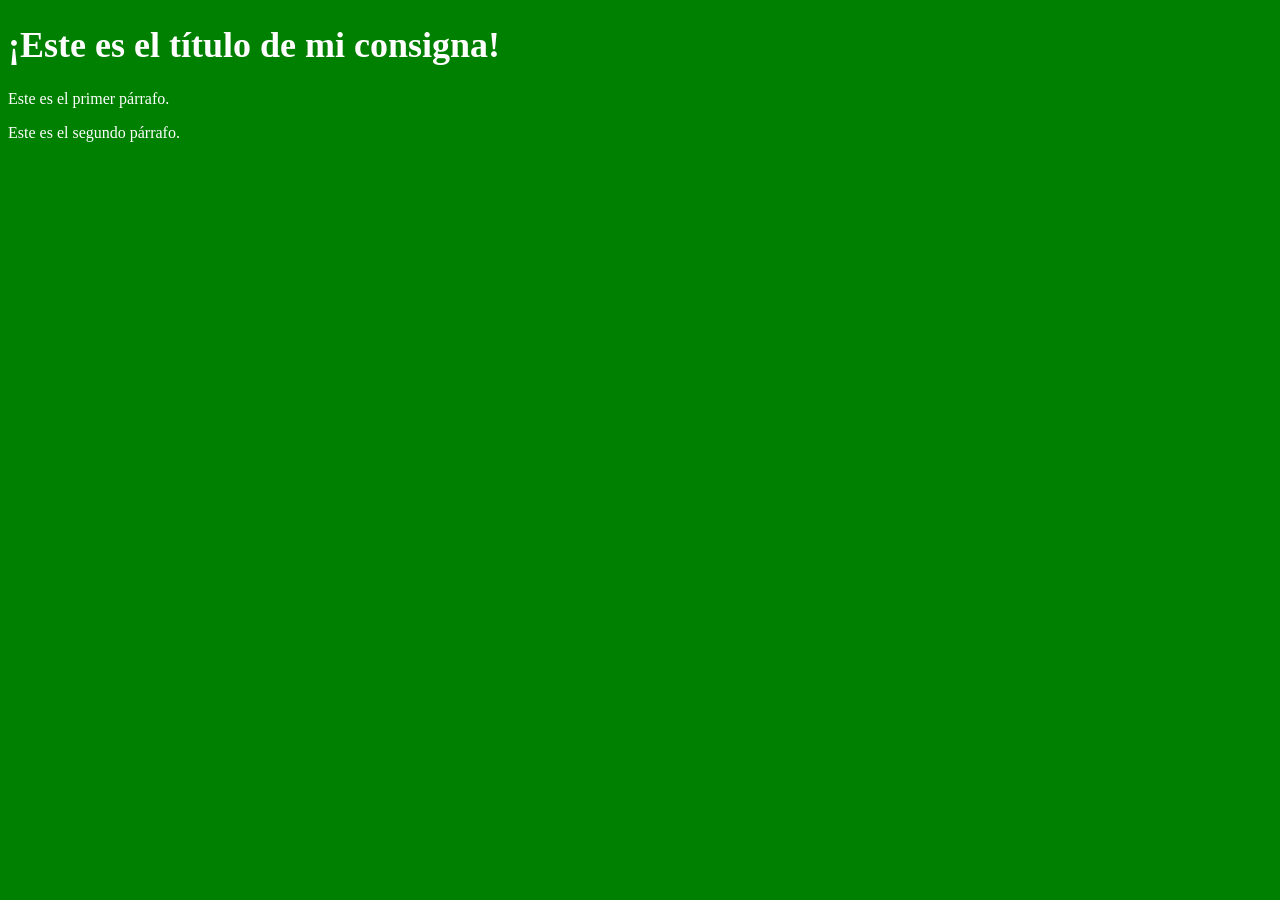
<file: ejercicio_1.html>
<!DOCTYPE html>
<html lang="es">
<head>
    <meta charset="UTF-8">
    <title>Mi consigna</title>
    <link rel="stylesheet" href="estilos.css">
</head>
<body>
    <h1>¡Este es el título de mi consigna!</h1>
    <p>Este es el primer párrafo.</p>
    <p>Este es el segundo párrafo.</p>
</body>
</html>
</file>
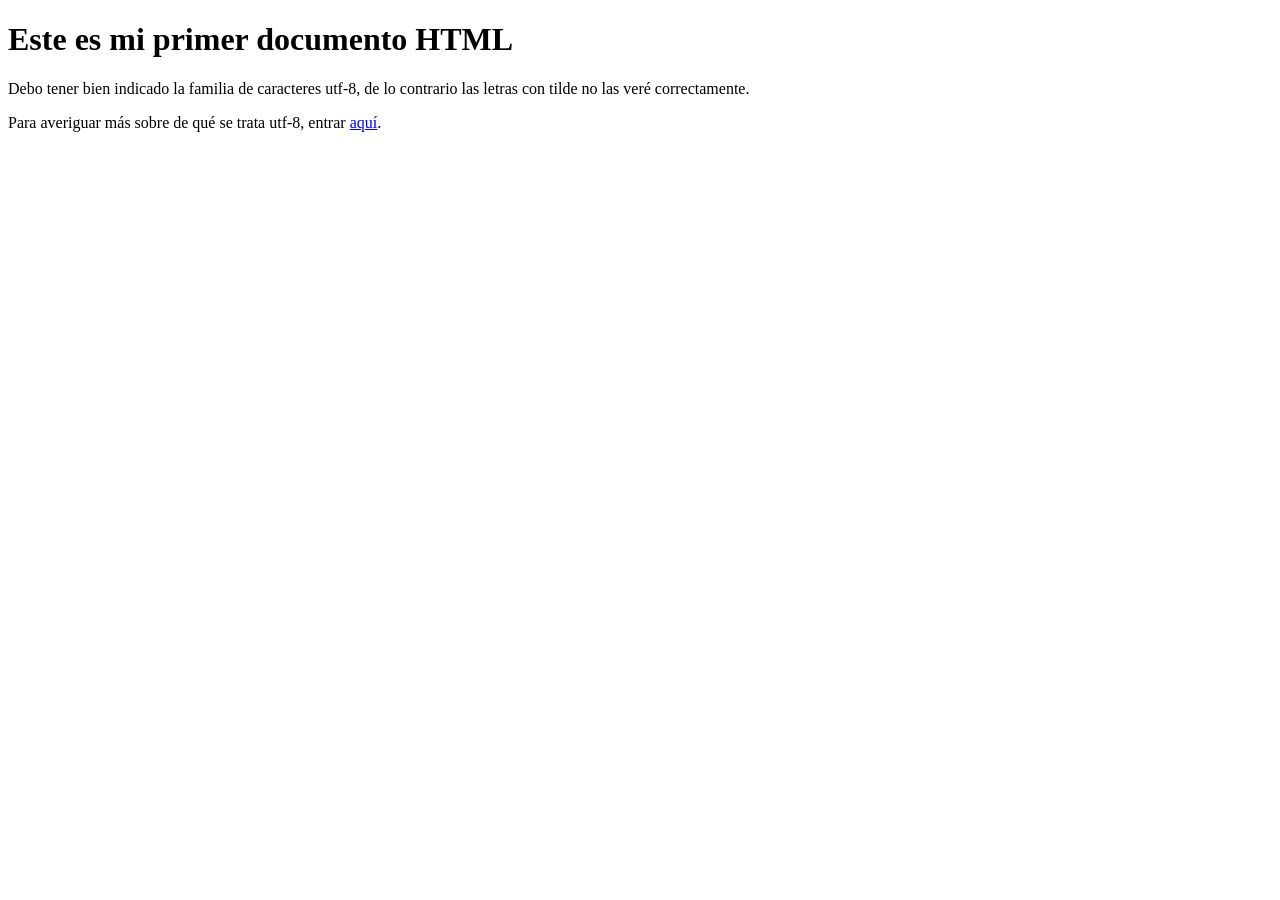
<file: ejercicio_2.html>
<!DOCTYPE html>
<html lang="es">
<head>
  <meta charset="UTF-8">
  <title>¡Este es mi primer documento HTML!</title>
</head>
<body>
  <h1>Este es mi primer documento HTML</h1>
  <p>
    Debo tener bien indicado la familia de caracteres utf-8, de lo contrario las letras con tilde no las veré correctamente.
  </p>
  <p>
    Para averiguar más sobre de qué se trata utf-8, entrar 
    <a href="https://desarrolloweb.com/articulos/juego-caracteres-charset-html.html" target="_blank">aquí</a>.
  </p>
</body>
</html>
</file>
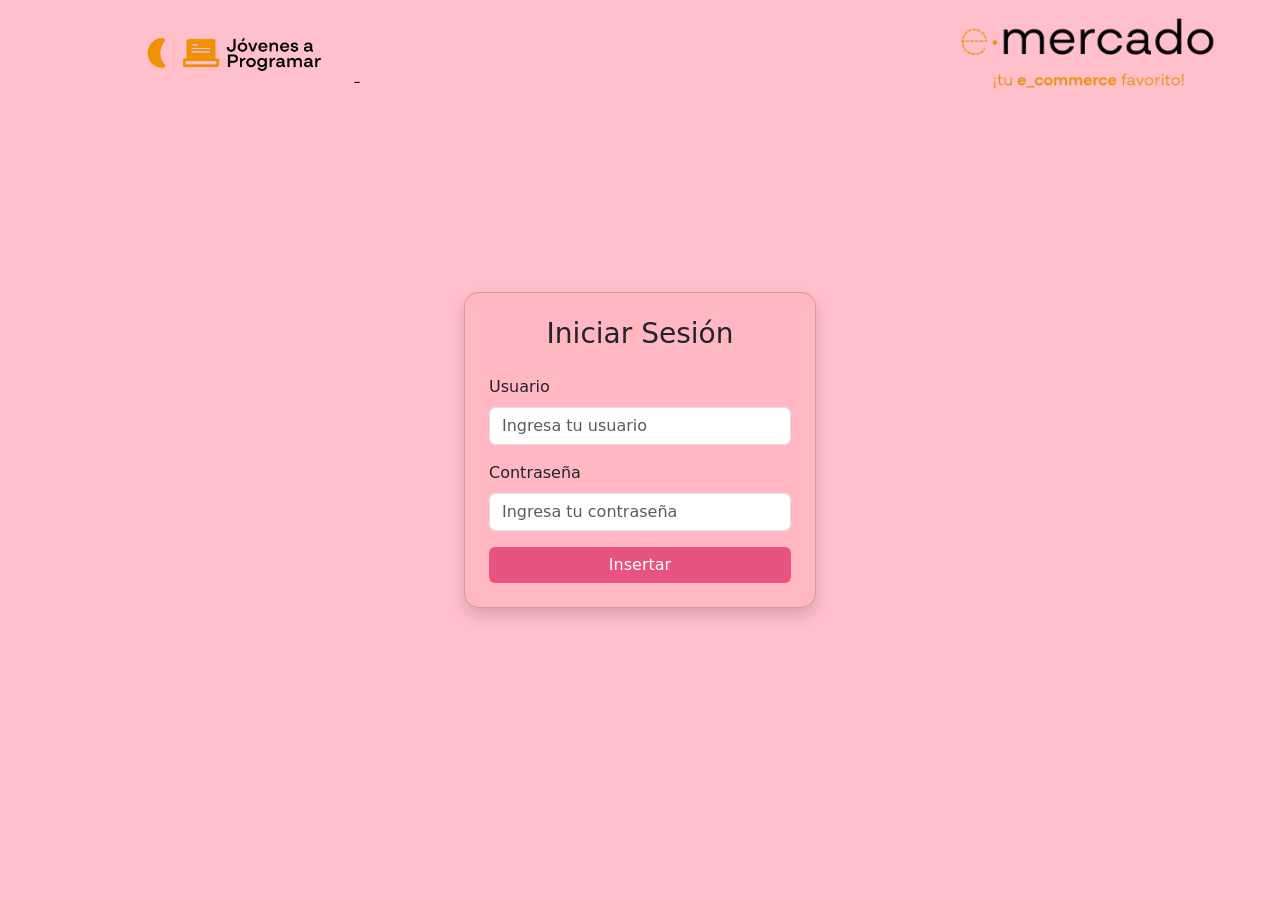
<file: diseñologin/login.html>
<!DOCTYPE html>
<html lang="es">
<head>
  <meta charset="UTF-8">
  <title>Login con Bootstrap</title>
  <link href="https://cdn.jsdelivr.net/npm/bootstrap@5.0.2/dist/css/bootstrap.min.css" rel="stylesheet">

  <style>
    body {
      background-color: pink; /* Fondo rosa */
      
    }

    .login-card {
      background-color: rgba(255, 182, 193, 0.9); /* Rosa clarito */
      border-radius: 15px;
    }

    /* Botón rosa intenso */
    .btn-rosa {
      background-color: #e75480; /* Rosa intenso */
      color: white;
      border: none;
    }

    .btn-rosa:hover {
      background-color: hsl(339, 67%, 52%); /* Más oscuro al pasar el mouse */
      color: white;
    }
 
  </style>
</head>
  
<body class="d-flex justify-content-center align-items-center vh-100">
  <img src="imagen/login_JaP.png" alt="Logo" class="position-absolute top-0 start-0 m-3" width="450">
  <img src="imagen/login-e-mercado.png" alt="Logo" class="position-absolute top-0 end-0 m-3" width="350">
  <div class="card shadow p-4 login-card" style="width: 22rem;">
      <h3 class="text-center mb-4">Iniciar Sesión</h3>
    <form>
      <div class="mb-3">
        <label for="usuario" class="form-label">Usuario</label>
        <input type="text" class="form-control" id="usuario" placeholder="Ingresa tu usuario" required>
      </div>

      <div class="mb-3">
        <label for="contraseña" class="form-label">Contraseña</label>
        <input type="password" class="form-control" id="contraseña" placeholder="Ingresa tu contraseña" required>
      </div>

      <button type="submit" class="btn btn-rosa w-100">Insertar</button>
    </form>
  </div>
  

  <script src="https://cdn.jsdelivr.net/npm/bootstrap@5.0.2/dist/js/bootstrap.bundle.min.js"></script>
</body>
</html>
</file>
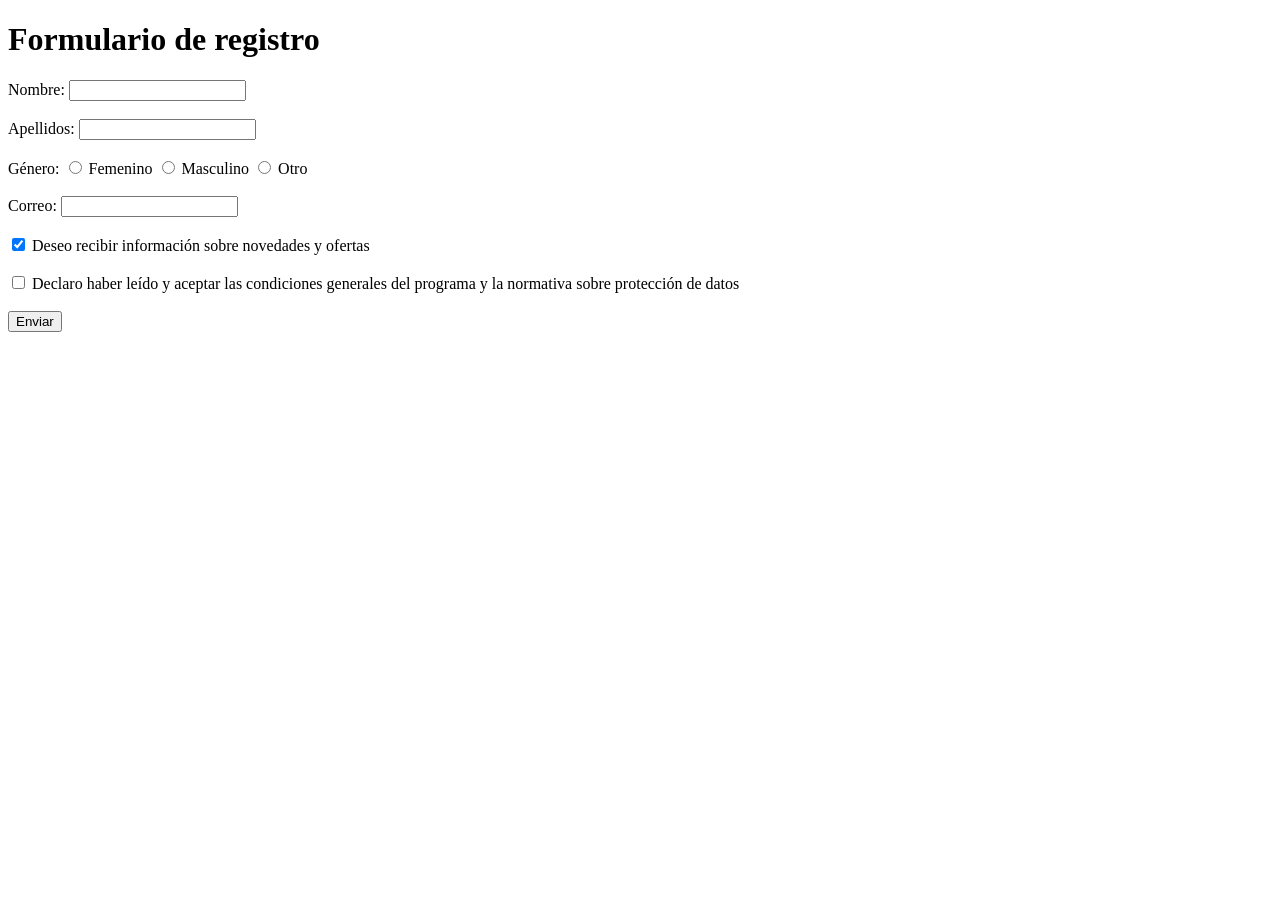
<file: Taller 2.2/ejercicio_3.html>
<!DOCTYPE html>
<html lang="es">
<head>
  <meta charset="UTF-8">
  <title>Formulario de registro</title>
</head>
<body>
  <h1>Formulario de registro</h1>

  <form>
    <label for="nombre">Nombre:</label>
    <input type="text" id="nombre" name="nombre"><br><br>

    <label for="apellidos">Apellidos:</label>
    <input type="text" id="apellidos" name="apellidos"><br><br>

    <label>Género:</label>
    <input type="radio" id="femenino" name="genero" value="femenino">
    <label for="femenino">Femenino</label>

    <input type="radio" id="masculino" name="genero" value="masculino">
    <label for="masculino">Masculino</label>

    <input type="radio" id="otro" name="genero" value="otro">
    <label for="otro">Otro</label><br><br>

    <label for="correo">Correo:</label>
    <input type="email" id="correo" name="correo"><br><br>

    <input type="checkbox" id="novedades" name="novedades" checked>
    <label for="novedades">Deseo recibir información sobre novedades y ofertas</label><br><br>

    <input type="checkbox" id="condiciones" name="condiciones">
    <label for="condiciones">
      Declaro haber leído y aceptar las condiciones generales del programa y la normativa sobre protección de datos
    </label><br><br>

    <input type="submit" value="Enviar">
  </form>
</body>
</file>
<file: estilos.css>
body {
    background-color: green;
    color: white;
    font-family: 'Times New Roman', Times, serif;
}

h1 {
    font-size: 36px;
    font-weight: bold;
}

p {
    font-size: 16px;
}
</file>
